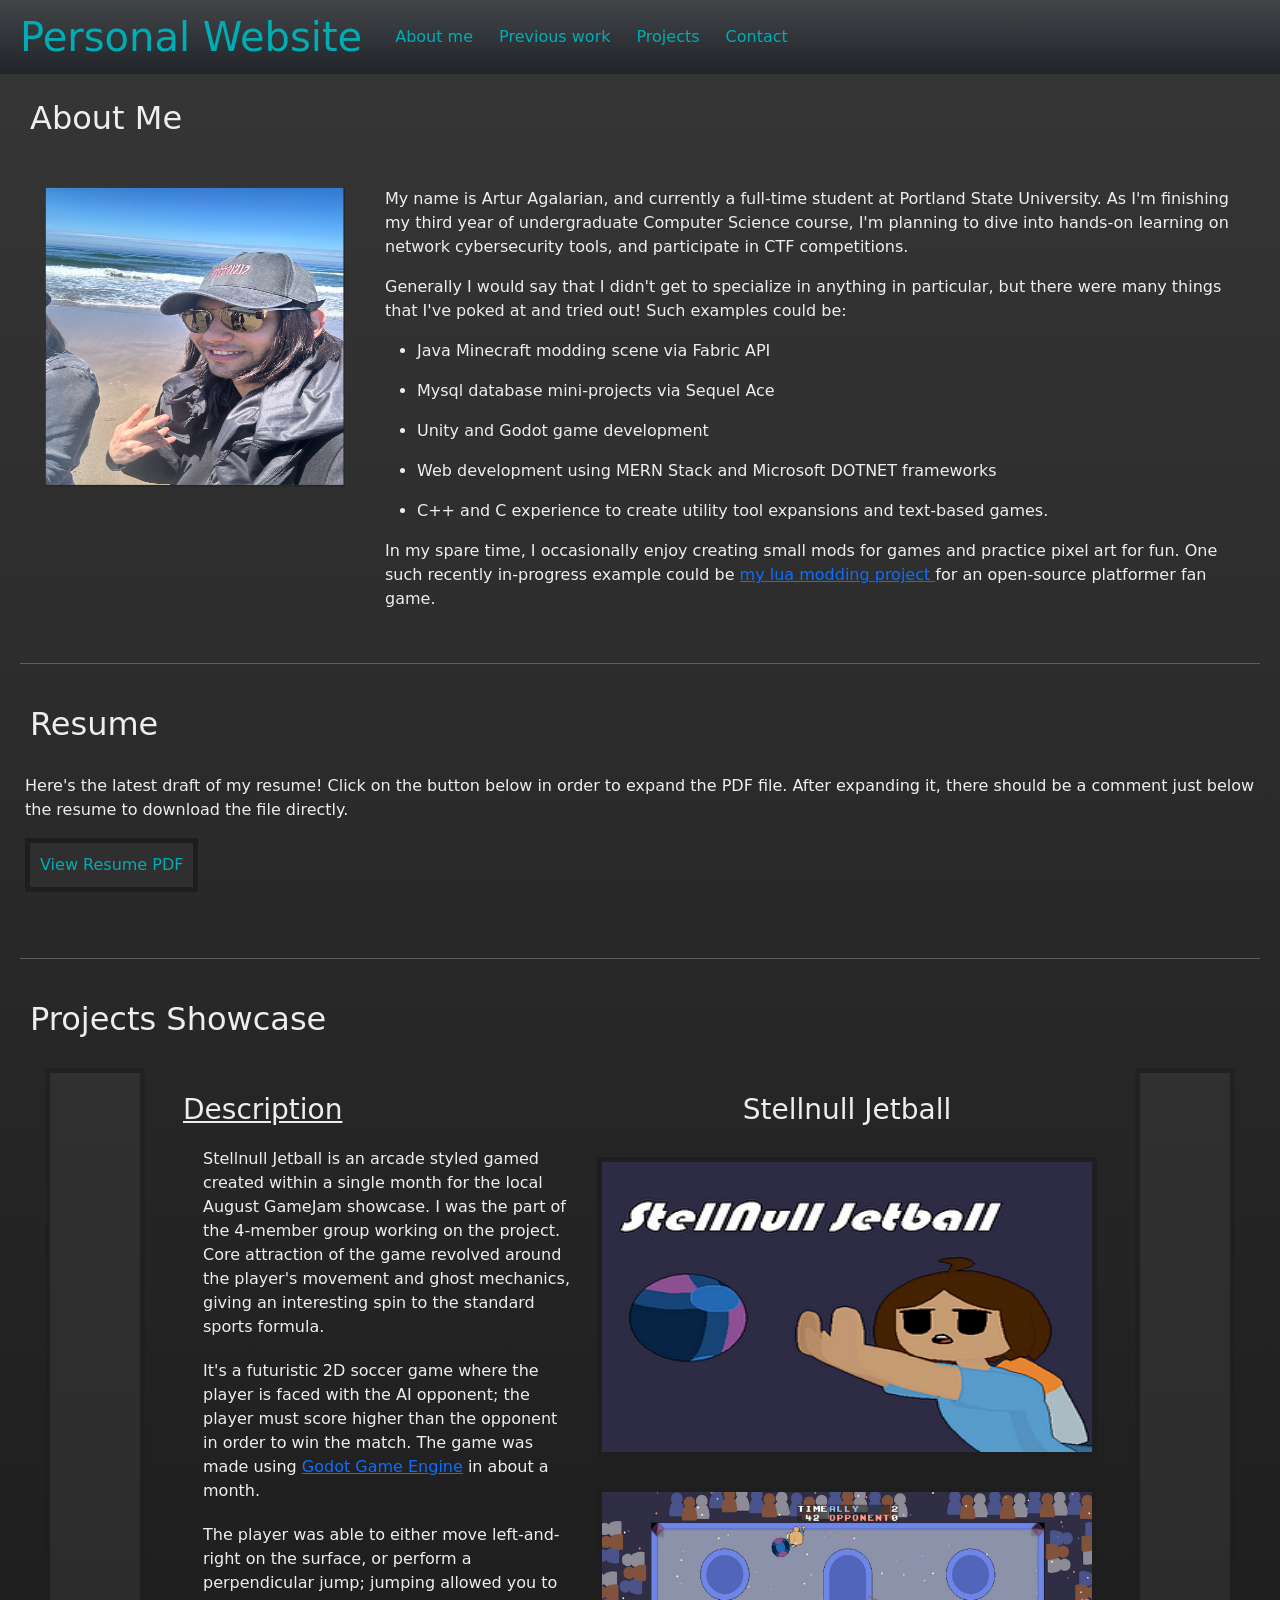
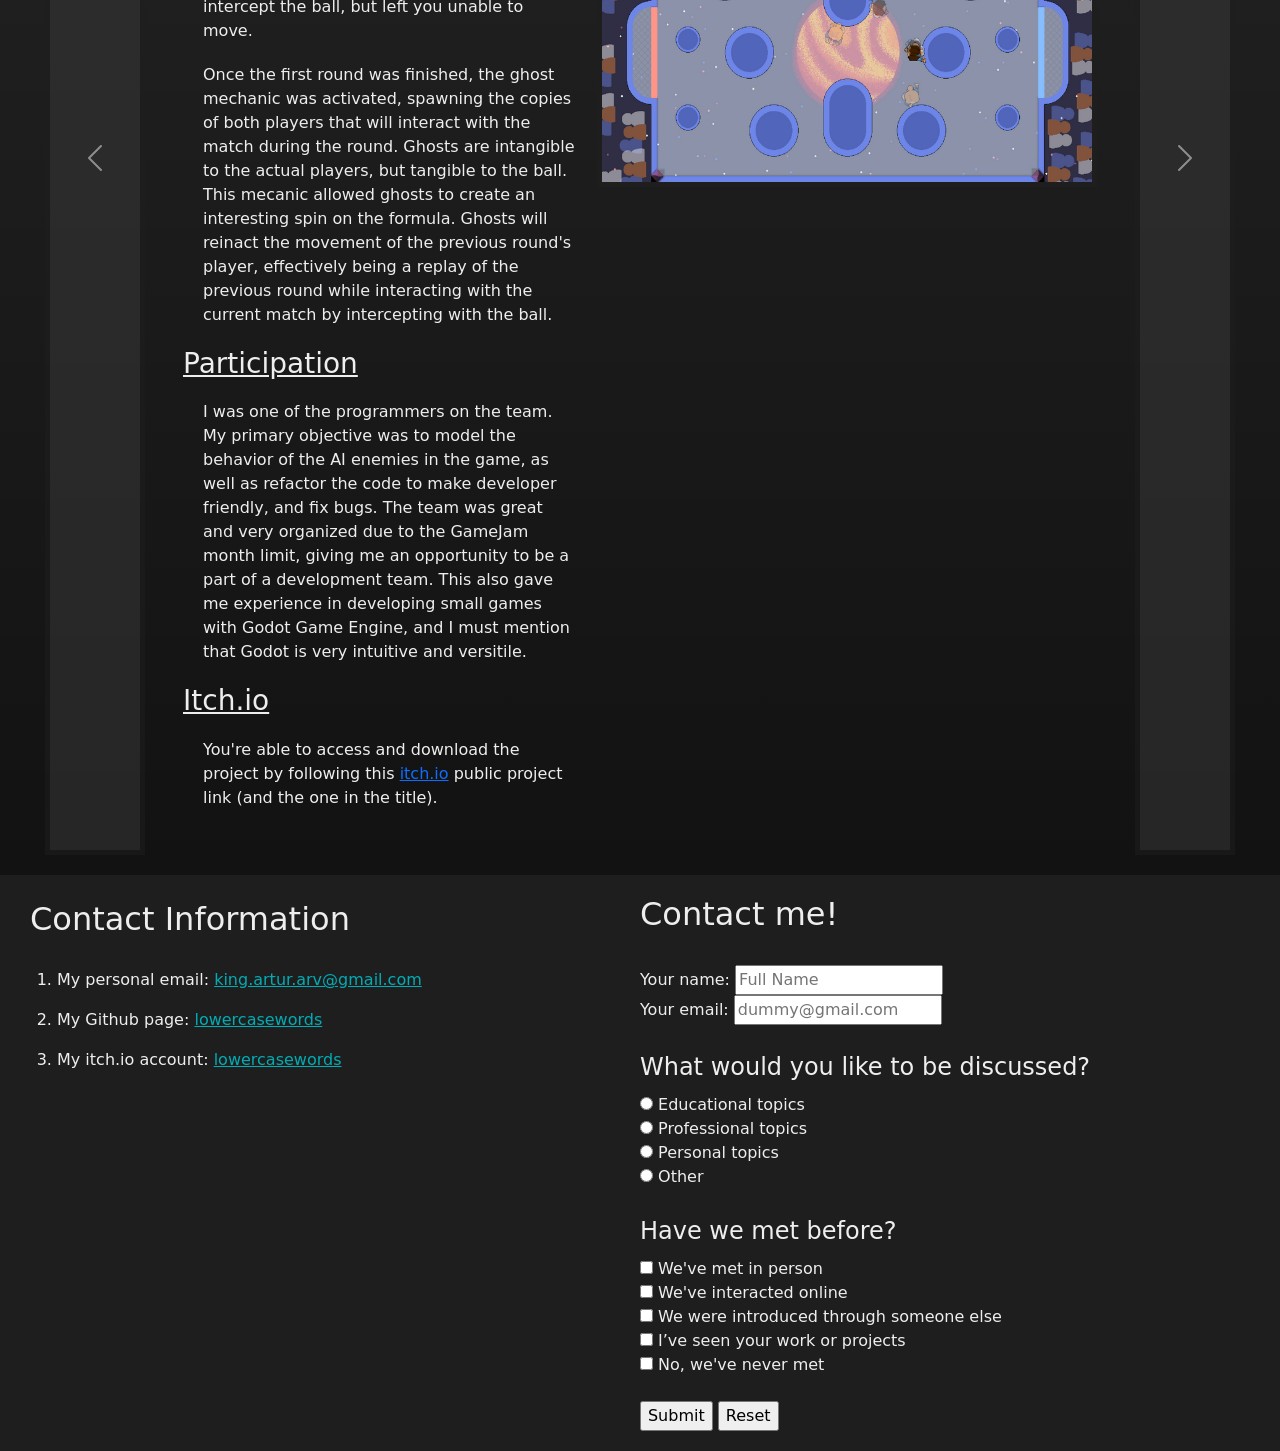
<file: index.html>
<!DOCTYPE html>
<html lang="en">
  <head>
    <meta charset="UTF-8" />
    <meta name="viewport" content="width=device-width, initial-scale=1.0" />
    <title>Artur Agalarian - Personal Website</title>
    <link rel="stylesheet" href="styles.css" />
    <link
      href="https://cdn.jsdelivr.net/npm/bootstrap@5.0.2/dist/css/bootstrap.min.css"
      rel="stylesheet"
      crossorigin="anonymous"
    />
    <script
      src="https://cdn.jsdelivr.net/npm/bootstrap@5.0.2/dist/js/bootstrap.bundle.min.js"
      crossorigin="anonymous"
    ></script>
    <script src="index.js"></script>
  </head>
  <body>
    <nav
      class="bg-dark bg-gradient primary-navbar main-navbar navbar navbar-expand-md navbar-dark sticky-top major-content-container"
    >
      <h1 class="navbar-title">Personal Website</h1>
      <button
        class="navbar-toggler"
        type="button"
        data-bs-toggle="collapse"
        data-bs-target="#navbarNavDropdown"
        aria-controls="navbarNavDropdown"
        aria-label="expand navbar links"
      >
        <span class="navbar-toggler-icon"></span>
      </button>
      <div class="collapse navbar-collapse" id="navbarNavDropdown">
        <ul class="navbar-nav">
          <li class="nav-item active">
            <a class="nav-link" href="#lowercasewords-about-me">About me</a>
          </li>
          <li class="nav-item">
            <a class="nav-link" href="#lowercasewords-previous-work"
              >Previous work</a
            >
          </li>
          <li class="nav-item">
            <a class="nav-link" href="#lowercasewords-projects-showcase"
              >Projects</a
            >
          </li>
          <li class="nav-item">
            <a class="nav-link" href="#lowercasewords-contact-information"
              >Contact</a
            >
          </li>
        </ul>
      </div>
    </nav>
    <main class="personal-contents bg-gradient">
      <section
        id="lowercasewords-about-me"
        class="about-me major-content-container"
      >
        <h2 class="topic-subtitle">About Me</h2>
        <div class="about-me-contents">
          <div class="left-side">
            <img
              class="about-me-selfie"
              src="images/artur.png"
              width="300"
              height="300"
              alt="This is the image of the creator of this webpage: Artur Agalarian"
            />
          </div>
          <div class="right-side">
            <p>
              My name is Artur Agalarian, and currently a full-time student at
              Portland State University. As I'm finishing my third year of
              undergraduate Computer Science course, I'm planning to dive into
              hands-on learning on network cybersecurity tools, and participate
              in CTF competitions.
            </p>
            <div>
              <p>
                Generally I would say that I didn't get to specialize in
                anything in particular, but there were many things that I've
                poked at and tried out! Such examples could be:
              </p>
              <ul>
                <li><p>Java Minecraft modding scene via Fabric API</p></li>
                <li><p>Mysql database mini-projects via Sequel Ace</p></li>
                <li><p>Unity and Godot game development</p></li>
                <li>
                  <p>
                    Web development using MERN Stack and Microsoft DOTNET
                    frameworks
                  </p>
                </li>
                <li>
                  <p>
                    C++ and C experience to create utility tool expansions and
                    text-based games.
                  </p>
                </li>
              </ul>
            </div>
            <p>
              In my spare time, I occasionally enjoy creating small mods for
              games and practice pixel art for fun. One such recently
              in-progress example could be
              <a href="https://mb.srb2.org/threads/transformers-jazz.44284/">
                my lua modding project </a
              >for an open-source platformer fan game.
            </p>
          </div>
        </div>
      </section>
      <hr />
      <!-- Previous work -->
      <section
        id="lowercasewords-previous-work"
        class="previous-work major-content-container"
      >
        <div class="resume">
          <h2 class="topic-subtitle">Resume</h2>
          <p>
            Here's the latest draft of my resume! Click on the button below in
            order to expand the PDF file. After expanding it, there should be a
            comment just below the resume to download the file directly.
          </p>
          <!-- Button to toggle PDF -->
          <button class="expand-button">View Resume PDF</button>
          <div class="expand-area">
            <embed
              class="resume-file"
              src="files/Fall_2024_Resume.pdf"
              width="1000"
              height="1300"
              type="application/pdf"
            />
            <p class="pdf-not-showing">
              If the PDF does not display, you can
              <a href="files/Fall_2024_Resume.pdf" download
                >download the resume here</a
              >.
            </p>
          </div>
        </div>
      </section>
      <hr />
      <!-- Projects showcased-->
      <section
        id="lowercasewords-projects-showcase"
        class="projects-showcase major-content-container"
      >
        <h2 class="topic-subtitle">Projects Showcase</h2>

        <div
          id="sectionCarousel"
          class="project-collection carousel slide"
          data-bs-ride="carousel"
          data-bs-interval="false"
        >
          <!-- Left carousel button -->
          <button
            class="carousel-control carousel-control-prev"
            type="button"
            data-bs-target="#sectionCarousel"
            data-bs-slide="prev"
          >
            <span class="carousel-control-prev-icon"></span>
            <span class="visually-hidden">Previous</span>
          </button>
          <!-- Inner container for carousel items -->
          <div class="carousel-inner">
            <!-- Carousel item -->
            <div class="carousel-item active">
              <article class="project">
                <div class="information">
                  <div class="project-description">
                    <h3 class="fancy-title">Description</h3>
                    <p>
                      Stellnull Jetball is an arcade styled gamed created within
                      a single month for the local August GameJam showcase. I
                      was the part of the 4-member group working on the project.
                      Core attraction of the game revolved around the player's
                      movement and ghost mechanics, giving an interesting spin
                      to the standard sports formula.
                    </p>
                    <p>
                      It's a futuristic 2D soccer game where the player is faced
                      with the AI opponent; the player must score higher than
                      the opponent in order to win the match. The game was made
                      using
                      <a href="https://godotengine.org/">Godot Game Engine</a>
                      in about a month.
                    </p>
                    <p>
                      The player was able to either move left-and-right on the
                      surface, or perform a perpendicular jump; jumping allowed
                      you to intercept the ball, but left you unable to move.
                    </p>
                    <p>
                      Once the first round was finished, the ghost mechanic was
                      activated, spawning the copies of both players that will
                      interact with the match during the round. Ghosts are
                      intangible to the actual players, but tangible to the
                      ball. This mecanic allowed ghosts to create an interesting
                      spin on the formula. Ghosts will reinact the movement of
                      the previous round's player, effectively being a replay of
                      the previous round while interacting with the current
                      match by intercepting with the ball.
                    </p>
                  </div>
                  <div class="project-participation">
                    <h3 class="fancy-title">Participation</h3>
                    <p>
                      I was one of the programmers on the team. My primary
                      objective was to model the behavior of the AI enemies in
                      the game, as well as refactor the code to make developer
                      friendly, and fix bugs. The team was great and very
                      organized due to the GameJam month limit, giving me an
                      opportunity to be a part of a development team. This also
                      gave me experience in developing small games with Godot
                      Game Engine, and I must mention that Godot is very
                      intuitive and versitile.
                    </p>
                  </div>
                  <div class="project-deployment">
                    <h3 class="fancy-title">Itch.io</h3>
                    <p>
                      You're able to access and download the project by
                      following this
                      <a href="https://noodlestrudel.itch.io/stellnull-jetball"
                        >itch.io</a
                      >
                      public project link (and the one in the title).
                    </p>
                  </div>
                </div>
                <div class="showcase">
                  <h3 class="name">Stellnull Jetball</h3>
                  <img
                    width="500"
                    height="300"
                    class="project-icon"
                    src="images/StellNullTitle.png"
                    alt="GameJam project image: Stellnull Jetball game cover"
                  />
                  <img
                    width="500"
                    height="300"
                    class="project-icon"
                    src="images/StellNullGamePlay.png"
                    alt="GameJam project image: Stellnull Jetball actual gameplay screenshot"
                  />
                </div>
              </article>
            </div>
            <!-- Carousel item -->
            <div class="carousel-item">
              <article class="project">
                <div class="information">
                  <div class="project-description">
                    <h3 class="fancy-title">Description</h3>
                    <p>
                      The "Playverse" project was created as an assignment for
                      CS314 Software Engineering class, being tasked to create
                      messaging website/app in the teams of two people in a span
                      of a month. The app was originally intended to target the
                      gaming communities, but for now deployed as a general
                      prototype.
                    </p>
                    <p>
                      A simple messaging website has the set of essential tools
                      for communication between the users. It has the tools for
                      authentication, authorization, socket communication, and
                      more.
                    </p>
                  </div>
                  <div class="project-participation">
                    <h3 class="fancy-title">Participation</h3>
                    <p>
                      Students were split into the teams of two, where one
                      person was tasked with building the frontend while the
                      other with building the backend for the application.
                    </p>
                    <p>
                      I chose to build the backend of our messaging app, while
                      my teammate was busy with the frontend. In order to build
                      the website, we've been using the set of app building
                      tools called
                      <a
                        href="https://www.mongodb.com/resources/languages/mern-stack"
                        >MERN Stack</a
                      >. More information about the tools could be found using
                      the provided link.
                    </p>
                    <p>
                      As a part of building process, we implemented the testing
                      mechanisms to ensure our product was functional throughout
                      the creation process. Since we used technologies such as
                      React and Node.js (as it is a part of MERN stack discussed
                      earlier), we've decided to pick
                      <a href="https://jestjs.io/">Jest framework</a> to createa
                      and run our tests.
                    </p>
                    <p>
                      As a part of our project creation, we've created 3
                      documents that gave us an experience of writing the
                      software product write-ups. Such documents include:
                      <a
                        href="https://docs.google.com/document/d/1d-i-dt79l3CTYQveZyoqmr7cOvMAWWYxxNSwCjDrO90/edit?usp=sharing"
                      >
                        Architecture Document </a
                      >,
                      <a
                        href="https://docs.google.com/document/d/1WPNe2zSdQB3AiJpVeXHZhc38BFtOzx8OIvkZGagdH4A/edit?usp=sharing"
                        >Feature Document</a
                      >, and
                      <a
                        href="https://docs.google.com/document/d/1sVcr4DCOUUZlN_kWkUCG14TcXJotlI0NGDQ8j-hMYfk/edit?usp=sharing"
                      >
                        Testplan Document.
                      </a>
                    </p>
                  </div>

                  <div class="project-deployment">
                    <h3 class="fancy-title">Github.io</h3>
                    <p>
                      The download of our project, as well as step-by-step
                      replication process is available on my personal github
                      page in the
                      <a
                        href="https://github.com/lowercasewords/Playverse-Chatapp/tree/main"
                      >
                        Playverse-Chatapp
                      </a>
                      repository.
                    </p>
                  </div>
                </div>
                <div class="showcase">
                  <h3 class="name">Playverse-Chatapp</h3>
                  <img
                    width="500"
                    height="250"
                    class="project-icon"
                    src="images/PlayverseLogin.png"
                    alt="Webapp project image: Playverse webapp empty login page"
                  />
                  <img
                    width="500"
                    height="250"
                    class="project-icon"
                    src="images/PlayverseSignup.png"
                    alt="Webapp project image: Playverse webapp empty signup page"
                  />
                </div>
              </article>
            </div>
          </div>
          <!-- Right carousel button -->
          <button
            class="carousel-control carousel-control-next"
            type="button"
            data-bs-target="#sectionCarousel"
            data-bs-slide="next"
          >
            <span class="carousel-control-next-icon"></span>
            <span class="visually-hidden">Next</span>
          </button>
        </div>
      </section>
    </main>
    <footer>
      <section
        id="lowercasewords-contact-information"
        class="contact-information major-content-container"
      >
        <div class="left-side">
          <h2 class="topic-subtitle">Contact Information</h2>
          <ol class="list-of-contacts">
            <li>
              <p>
                My personal email:
                <a class="contact-link" href="mailto:king.artur.arv@gmail.com"
                  >king.artur.arv@gmail.com</a
                >
              </p>
            </li>
            <li>
              <p>
                My Github page:
                <a class="contact-link" href="https://github.com/lowercasewords"
                  >lowercasewords</a
                >
              </p>
            </li>
            <li>
              <p>
                My itch.io account:
                <a
                  class="contact-link"
                  href="https://itch.io/profile/lowercasewords"
                  >lowercasewords</a
                >
              </p>
            </li>
          </ol>
        </div>
        <div class="right-side">
          <form class="contact-me-form" method="get">
            <h2>Contact me!</h2>
            <br />
            <div>
              <label for="contact-me-name">Your name:</label>
              <input
                required
                type="text"
                id="contact-me-name"
                name="name"
                placeholder="Full Name"
              />
              <br />
              <label for="contact-me-email">Your email:</label>
              <input
                required
                type="email"
                id="contact-me-email"
                name="email"
                placeholder="dummy@gmail.com"
              />
            </div>
            <br />
            <fieldset>
              <legend>What would you like to be discussed?</legend>
              <input
                type="radio"
                id="contact-me-educational-topic"
                name="discussion-topic"
                value="Educational"
              />
              <label for="contact-me-educational-topic"
                >Educational topics</label
              >
              <br />
              <input
                type="radio"
                id="contact-me-professional-topic"
                name="discussion-topic"
                value="Professional"
              />
              <label for="contact-me-professional-topic"
                >Professional topics</label
              >
              <br />
              <input
                type="radio"
                id="contact-me-personal-topic"
                name="discussion-topic"
                value="Personal"
              />
              <label for="contact-me-personal-topic">Personal topics</label>
              <br />
              <input
                type="radio"
                id="contact-me-other"
                name="discussion-topic"
                value="Other"
              />
              <label for="contact-me-other">Other</label>
            </fieldset>
            <br />
            <fieldset>
              <legend>Have we met before?</legend>
              <br />
              <input
                type="checkbox"
                id="contact-met-in-person"
                name="have-we-met"
                value="Met in person"
              />
              <label for="contact-met-in-person">We've met in person</label>
              <br />
              <input
                type="checkbox"
                id="contact-online"
                name="have-we-met"
                value="Online"
              />
              <label for="contact-online">We've interacted online </label>
              <br />
              <input
                type="checkbox"
                id="contact-through-friend"
                name="have-we-met"
                value="Through a friend"
              />
              <label for="contact-through-friend">
                We were introduced through someone else
              </label>
              <br />
              <input
                type="checkbox"
                id="contact-seen-work"
                name="have-we-met"
                value="Seen my work"
              />
              <label for="contact-seen-work"
                >I’ve seen your work or projects
              </label>
              <br />
              <input
                type="checkbox"
                id="contact-no-never"
                name="have-we-met"
                value="Never met"
              />
              <label for="contact-no-never">No, we've never met </label>
            </fieldset>
            <br />
            <div>
              <input type="submit" value="Submit" />
              <input type="reset" value="Reset" />
            </div>
          </form>
        </div>
        <div class="popup-section-container">
          <div class="popup-section">
            <h3 class="summary-title">Form summary</h3>
            <div class="form-contents"></div>
            <button class="close-popup-button">Close pop-out</button>
          </div>
        </div>
      </section>
    </footer>
  </body>
</html>
</file>
<file: styles.css>
:root {
  --primary-color: #121212; /* black background */
  --primary-accent: #1e1e1e; /* dark gray */
  --secondary-color: #2f2f2f; /* soft dark */
  --secondary-accent: #3a3a3a; /* light dark */
  --third-color: #00adb5; /* cyan */
  --third-accent: #eeeeee; /* white */

  --transparent: rgba(0, 0, 0, 0.5);
  --pop-out-background: var(--primary-color);

  --standard-border: 5px solid var(--primary-accent);
  --link-color: var(--third-color);

  --hover-background: var(--primary-color);
  --hover-color: var(--third-accent);
}

body {
  background-color: var(--primary-color) !important;
  color: var(--third-accent) !important;
}

html,
footer {
  background-color: var(--primary-accent);
}

main,
footer {
  padding: 0px 20px 20px 20px;
}

.major-content-container {
  padding: 20px 5px 0px 5px;
}

.about-me.major-content-container .about-me-contents {
  display: flex;
  justify-content: space-between;
}

.about-me.major-content-container .about-me-contents .left-side,
.about-me.major-content-container .about-me-contents .right-side {
  padding: 20px;
}

.major-content-container .topic-subtitle {
  margin: 5px 0px 30px 5px;
}
footer .major-content-container ul.list-of-contacts {
  margin-left: 20px;
}

nav.primary-navbar {
  background-color: var(--secondary-color);
}

nav.primary-navbar h1.navbar-title {
  margin: 5px 20px 5px 20px;
  color: var(--third-color);
}

nav.primary-navbar li.nav-item {
  margin: 0px 5px 0px 5px;
  height: 100%;
}

nav.primary-navbar a {
  color: var(--link-color);
}

nav.primary-navbar a:hover {
  background-color: var(--hover-background);
  color: var(--hover-color);
}

.expand-button {
  min-width: fit-content;
  min-height: fit-content;
  background-color: var(--secondary-color);
  color: var(--third-color);
  border: var(--standard-border);
  padding: 10px;
  margin-bottom: 50px;
}

.expand-button:hover {
  background-color: var(--hover-background);
  color: var(--hover-color);
}

.resume .expand-area embed.resume-file {
  margin: auto;
  display: block;
  border: var(--standard-border);
}

.resume .expand-area .pdf-not-showing {
  margin: 20px;
  width: fit-content;
  margin: 20px auto 20px auto;
}

.project-collection.carousel {
  min-height: 500px;
  display: flex;
}
.project-collection.carousel > * {
  margin: 0 0.5rem;
}

.project-collection.carousel .carousel-inner {
  width: 80%;
  margin: auto;
}

.project-collection.carousel .project {
  display: flex;
  justify-content: space-between;
  padding: 25px;
}

.project-collection.carousel .project .fancy-title {
  text-decoration: underline;
  margin: 0px 0px 20px 0px;
}

.project-collection.carousel .project .information,
.project-collection.carousel .project .showcase {
  margin: 0px 10px 0px 10px;
}

.project-collection.carousel .project .information p {
  margin: 0px 0px 20px 20px;
  display: inline-block;
}

.project-collection.carousel .project .showcase h3.name {
  max-width: fit-content;
  margin: auto;
  margin-bottom: 20px;
}

.project-collection.carousel .project .showcase img.project-icon {
  border: var(--standard-border);
  margin: 30px auto 10px auto;
  display: block;
}

.project-collection.carousel button.carousel-control {
  background-color: var(--secondary-accent);
  min-width: fit-content;
  max-width: 100px;
  margin: 0px 20px 0px 20px;
  color: var(--third-accent);
  border: var(--standard-border);
  display: inline-block;
}

.project-collection.carousel button.carousel-control:hover {
  border: 2px solid var(--third-color);
  background-color: var(--hover-background);
  color: var(--hover-color);
}

.contact-information.major-content-container {
  display: flex;
  flex-direction: row;
  justify-content: space-between;
}

.contact-information.major-content-container .left-side,
.contact-information.major-content-container .right-side {
  width: fit-content;
}

footer
  .contact-information.major-content-container
  ol.list-of-contacts
  a.contact-link {
  color: var(--link-color);
}

footer .popup-section-container {
  display: none;
  position: fixed;
  width: 100%;
  height: 100%;
  top: 0;
  left: 0;
  background-color: var(--transparent);
}

footer .popup-section {
  justify-content: center;
  background-color: #3a3a3a;
  max-width: 50vw;
  max-height: 70vh;
  overflow-y: scroll;
  margin: 150px auto;
  padding: 30px;
}

footer .popup-section-container .popup-section h3.summary-title {
  margin-bottom: 20px;
}

footer .popup-section-container .popup-section .close-popup-button {
  background-color: var(--primary-accent);
  color: var(--link-color);
  border: var(--standard-border);
}

footer .popup-section .close-popup-button:hover {
  background-color: var(--hover-background);
  color: var(--hover-color);
}

@media (max-width: 1000px) {
  .major-content-container .topic-subtitle {
    margin-left: auto;
    margin-right: auto;
    width: fit-content;
  }
  .major-content-container.projects-showcase {
    align-items: center;
  }

  .major-content-container.about-me .about-me-contents,
  .major-content-container.previous-work .resume,
  .major-content-container.projects-showcase .project,
  .major-content-container.contact-information {
    display: flex;
    align-items: center;
    flex-direction: column;
  }
  .major-content-container.projects-showcase .project {
    flex-direction: column-reverse;
  }

  .project-collection.carousel .project .showcase img.project-icon,
  .project-collection.carousel .project .information {
    width: 80%;
    height: 80%;
  }

  .expand-area embed.resume-file {
    width: 100vw;
  }
}
</file>
